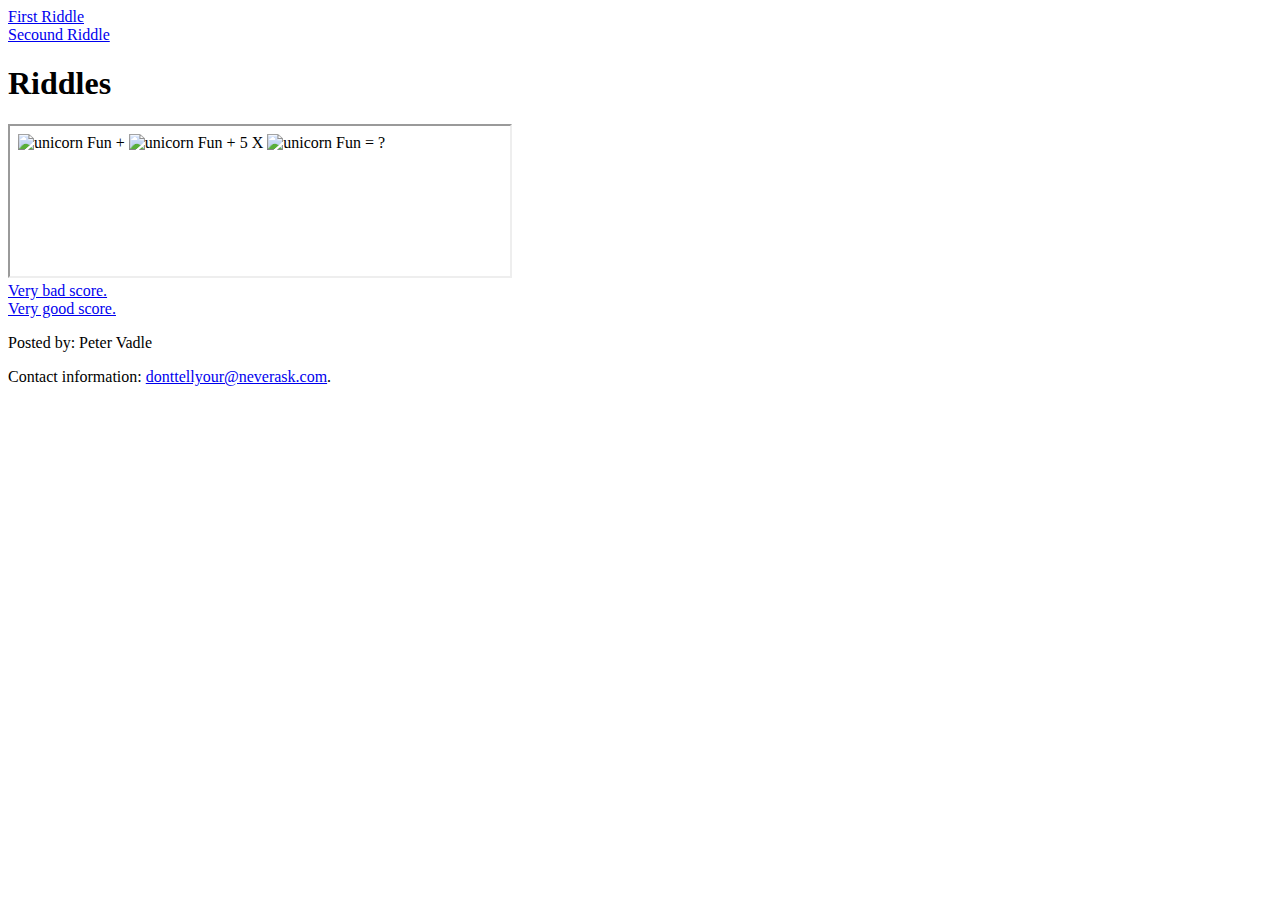
<file: ChildrenPlay2.html>
<!DOCTYPE html>
<html lang ="EN"></html>
<head>
    <meta charset="UTF-8"/>
    <title>The Counter</title>
</head>
<body>
   <uo>
       <li><a href="C:\Users\offic\Documents\Fh_Zeug\Semester_3\Web Entwicklung\Abgabe_1_PeterVadle\ChildrenPlay.html">First Riddle</a></li>
       <li><a href="C:\Users\offic\Documents\Fh_Zeug\Semester_3\Web Entwicklung\Abgabe_1_PeterVadle\ChildrenPlay2.html">Secound Riddle</a></li>

   </uo>
            
    
    <h1>
        Riddles
    </h1>
    <iframe src="Ridle2.html" name="Canvas" width="500px">

    </iframe>
    <uo>
            <li> <a href="mailto:wemaketests@becauseweareintelligent.com?subject=Your child is near to be brain dead.">Very bad score.</a> </li>
            <li> <a href="mailto:wemaketests@becauseweareintelligent.com?subject=Your child is goung to be president.">Very good score.</a> </li>
  
      </uo>
      <footer>
              <p>Posted by: Peter Vadle</p>
              <p>Contact information: <a href="donttellyour@neverask.com">
                      donttellyour@neverask.com</a>.</p>
            </footer>
   
</body>
</file>
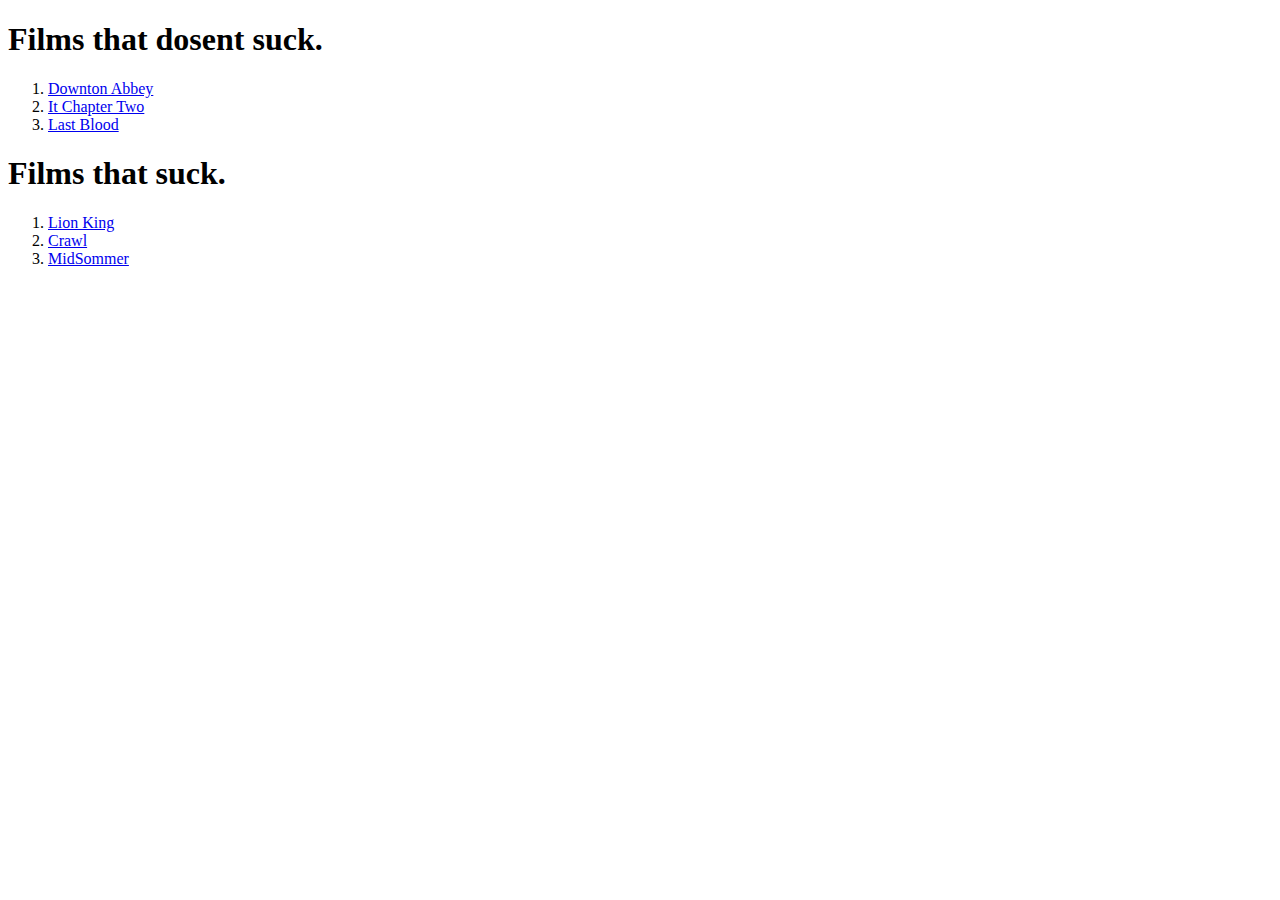
<file: First Project.html>
<!DOCTYPE html>
<html lang ="de">
<head>
        <meta charset="UTF-8">
        <title>Movies</title>
</head>

<body>
<h1>
    Films that dosent suck.
</h1>

<ol type="1">  
<li><a href="https://www.rottentomatoes.com/m/downton_abbey">Downton Abbey</a></li>
<li><a href="https://www.rottentomatoes.com/m/it_chapter_two">It Chapter Two</a></li>
<li><a href="https://www.rottentomatoes.com/m/rambo_last_blood">Last Blood</a></li>
</ol>

<h1>
        Films that suck.
    </h1>
    
    <ol type="1">  
    <li><a href="https://www.rottentomatoes.com/m/the_lion_king_2019">Lion King</a></li>
    <li><a href="https://www.rottentomatoes.com/m/crawl_2019">Crawl</a></li>
    <li><a href="https://www.rottentomatoes.com/m/midsommar">MidSommer</a></li>
    </ol>





</body>
</html>
</file>
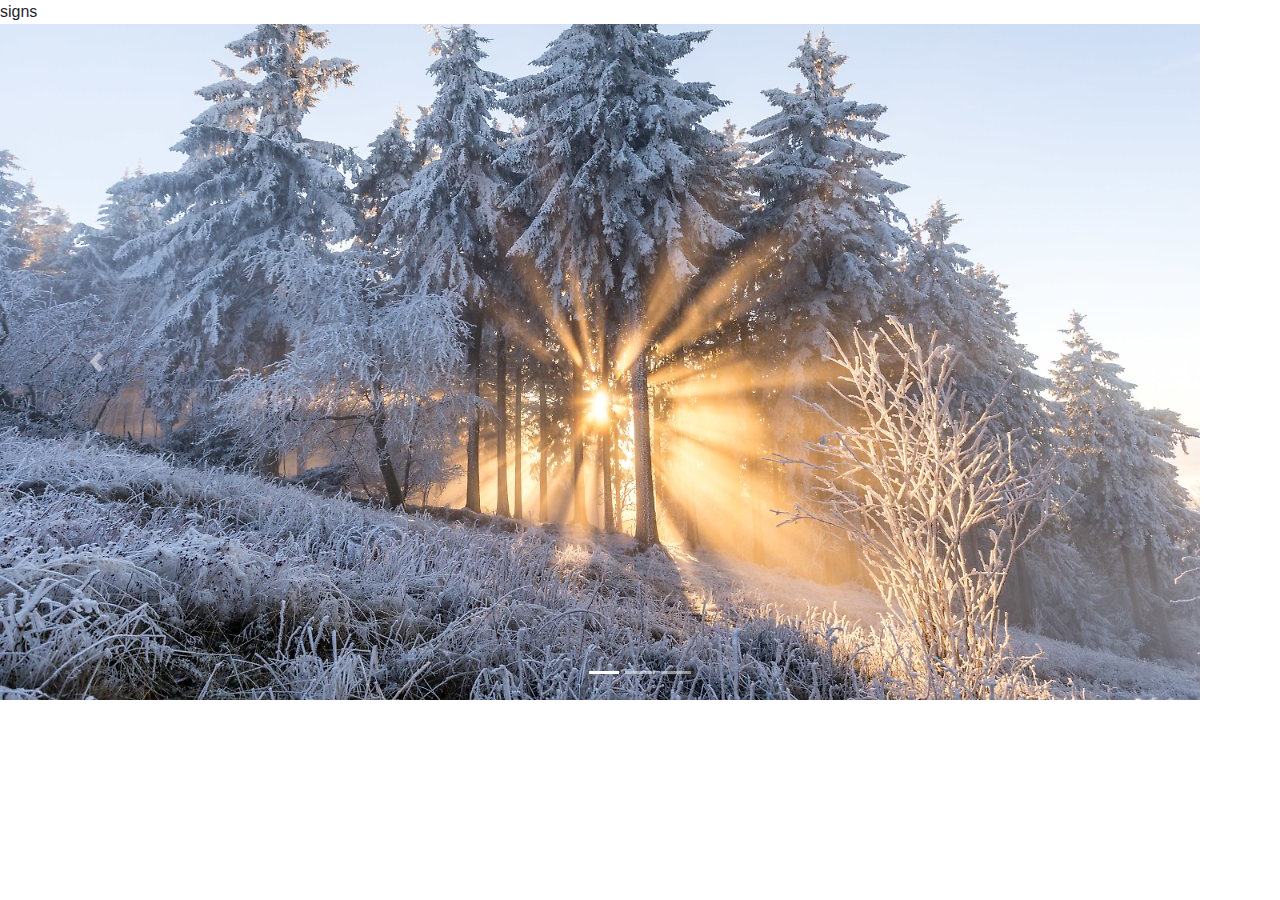
<file: WebEntwicklung/Untitled-1.html>
<!doctype html>
<html lang="en">
  <head>
    <title>Title</title>
    <!-- Required meta tags -->
    <meta charset="utf-8">
    <meta name="viewport" content="width=device-width, initial-scale=1, shrink-to-fit=no">

    <!-- Bootstrap CSS -->
    <link rel="stylesheet" href="https://stackpath.bootstrapcdn.com/bootstrap/4.3.1/css/bootstrap.min.css" integrity="sha384-ggOyR0iXCbMQv3Xipma34MD+dH/1fQ784/j6cY/iJTQUOhcWr7x9JvoRxT2MZw1T" crossorigin="anonymous">
  </head>
  <body>
      
        signs
<div id="carouselExampleIndicators" class="carousel slide" data-ride="carousel">
  <ol class="carousel-indicators">
    <li data-target="#carouselExampleIndicators" data-slide-to="0" class="active"></li>
    <li data-target="#carouselExampleIndicators" data-slide-to="1"></li>
    <li data-target="#carouselExampleIndicators" data-slide-to="2"></li>
  </ol>
  <div class="carousel-inner" role="listbox">
    <div class="carousel-item active">
      <div class="img"><img class="d-block img-fluid" src="Winter1.jpg" alt="First slide"></div>
    </div>
    <div class="carousel-item">
      <div class="img"><img class="d-block img-fluid" src="Winter1.jpg" alt="Second slide"></div>
    </div>
    <div class="carousel-item">
      <div class="img"><img class="d-block img-fluid" src="Winter1.jpg" alt="Third slide"></div>
    </div>
  </div>
  <a class="carousel-control-prev" href="#carouselExampleIndicators" role="button" data-slide="prev">
    <span class="carousel-control-prev-icon" aria-hidden="true"></span>
    <span class="sr-only">Previous</span>
  </a>
  <a class="carousel-control-next" href="#carouselExampleIndicators" role="button" data-slide="next">
    <span class="carousel-control-next-icon" aria-hidden="true"></span>
    <span class="sr-only">Next</span>
  </a>
</div>
    <!-- Optional JavaScript -->
    <!-- jQuery first, then Popper.js, then Bootstrap JS -->
    <script src="https://code.jquery.com/jquery-3.3.1.slim.min.js" integrity="sha384-q8i/X+965DzO0rT7abK41JStQIAqVgRVzpbzo5smXKp4YfRvH+8abtTE1Pi6jizo" crossorigin="anonymous"></script>
    <script src="https://cdnjs.cloudflare.com/ajax/libs/popper.js/1.14.7/umd/popper.min.js" integrity="sha384-UO2eT0CpHqdSJQ6hJty5KVphtPhzWj9WO1clHTMGa3JDZwrnQq4sF86dIHNDz0W1" crossorigin="anonymous"></script>
    <script src="https://stackpath.bootstrapcdn.com/bootstrap/4.3.1/js/bootstrap.min.js" integrity="sha384-JjSmVgyd0p3pXB1rRibZUAYoIIy6OrQ6VrjIEaFf/nJGzIxFDsf4x0xIM+B07jRM" crossorigin="anonymous"></script>
  </body>
</html>
</file>
